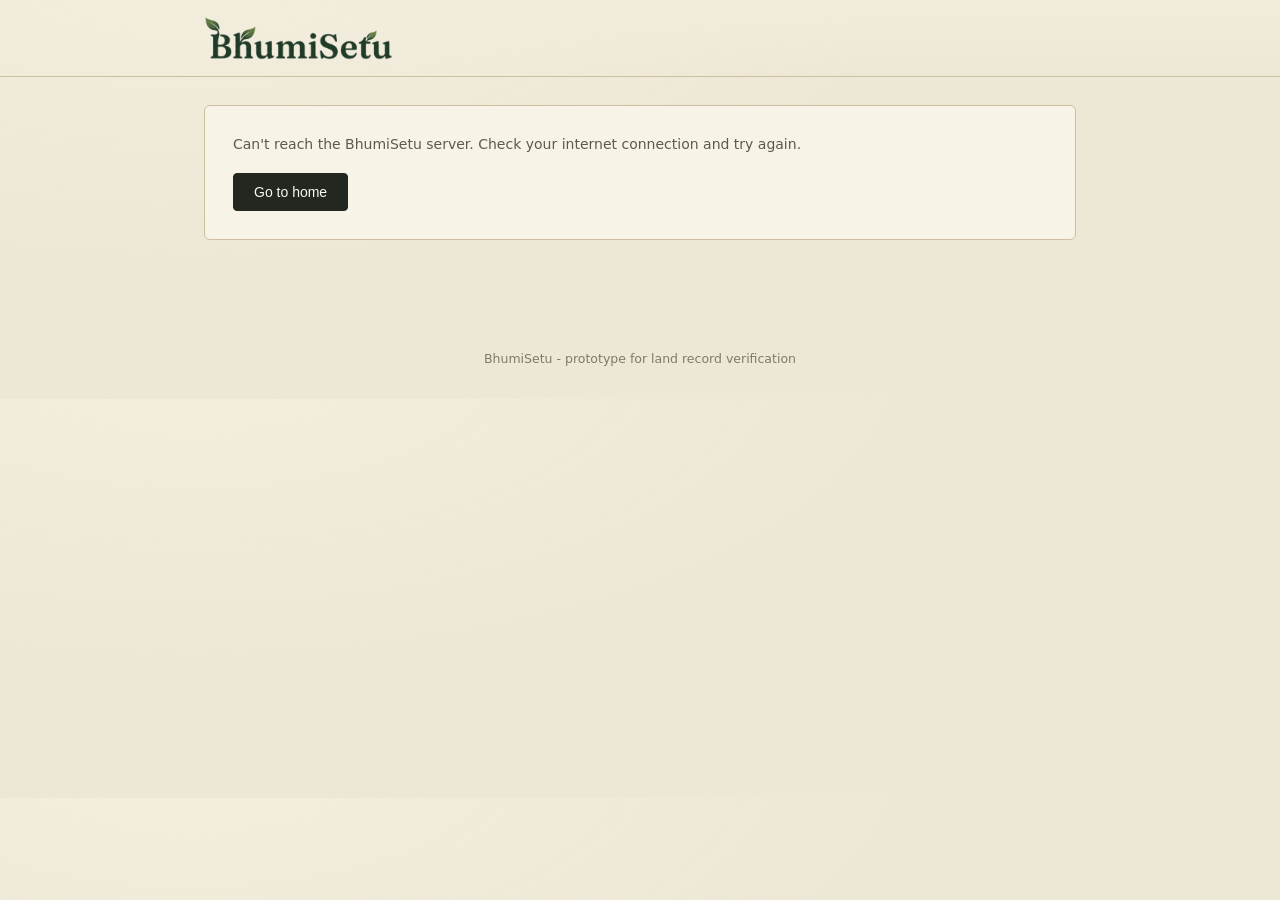
<file: docs/index.html>
<!doctype html>
<html lang="en">
<head>
<meta charset="UTF-8">
<meta name="viewport" content="width=device-width, initial-scale=1">
<meta name="theme-color" content="#33513B">
<meta name="referrer" content="no-referrer">
<meta http-equiv="Content-Security-Policy" content="default-src 'none'; script-src 'self' https://accounts.google.com; style-src 'self' 'unsafe-inline' https://fonts.googleapis.com https://accounts.google.com; font-src https://fonts.gstatic.com; img-src 'self' data: blob: https: http://localhost:* http://127.0.0.1:*; connect-src 'self' https: http://localhost:* http://127.0.0.1:*; frame-src https://accounts.google.com; base-uri 'none'; form-action 'none'">
<title>AI-powered land document verification - BhumiSetu</title>
<link rel="icon" type="image/png" href="assets/favicon.png">
<link rel="preconnect" href="https://fonts.googleapis.com">
<link rel="preconnect" href="https://fonts.gstatic.com" crossorigin>
<link href="https://fonts.googleapis.com/css2?family=Zilla+Slab:wght@500;600;700&family=IBM+Plex+Sans:wght@400;500;600&display=swap" rel="stylesheet">
<link rel="stylesheet" href="assets/style.css">
</head>
<body>
<header class="site-header"><div class="header-inner" id="hdr"></div></header>
<main class="wrap" id="main">
<section class="hero">
  <h2>Land records you can search, and trust.</h2>
  <p>Citizens verify their identity once, then search land records. Sub-Registrars check each KYC request for their area and add sale deeds to the database, so every record starts from a real document.</p>
  <div class="cta-row" id="guestCta" hidden><a class="btn" href="register.html">Create account</a><a class="btn ghost" href="login.html">Log in</a></div>
</section>
<div class="grid2" id="guestCards" hidden>
  <section class="panel"><h3>For citizens</h3>
    <p class="sub">Create an account, submit your Aadhaar details and photos for a Sub-Registrar to verify, then search records by Aadhaar, property ID, electricity bill number, property tax number, owner or survey number.</p></section>
  <section class="panel"><h3>For Sub-Registrars</h3>
    <p class="sub">Log in with your official account. Approve or reject KYC requests from your PIN-code area, and add sale deeds to the land records database. Accounts are issued by the department.</p></section>
</div>
<section class="panel" id="regCard" hidden><h3 id="regWelcome"></h3><p class="sub">Review KYC requests from your area, add a document to the land records, or look up an existing record.</p>
  <div class="cta-row" style="margin-top:0"><a class="btn" href="registrar-kyc.html">Review KYC requests</a><a class="btn ghost" href="registrar.html">Add a document</a><a class="btn ghost" href="search.html">Search records</a></div></section>
<section class="panel" id="citCard" hidden><h3>Search land records</h3><p class="sub" id="citText"></p><a class="btn" id="citBtn" href="search.html"></a></section>
</main>
<footer>BhumiSetu - prototype for land record verification</footer>
<script src="js/config.js"></script>
<script src="js/app.js"></script>
<script src="js/home.js"></script>
</body>
</html>
</file>
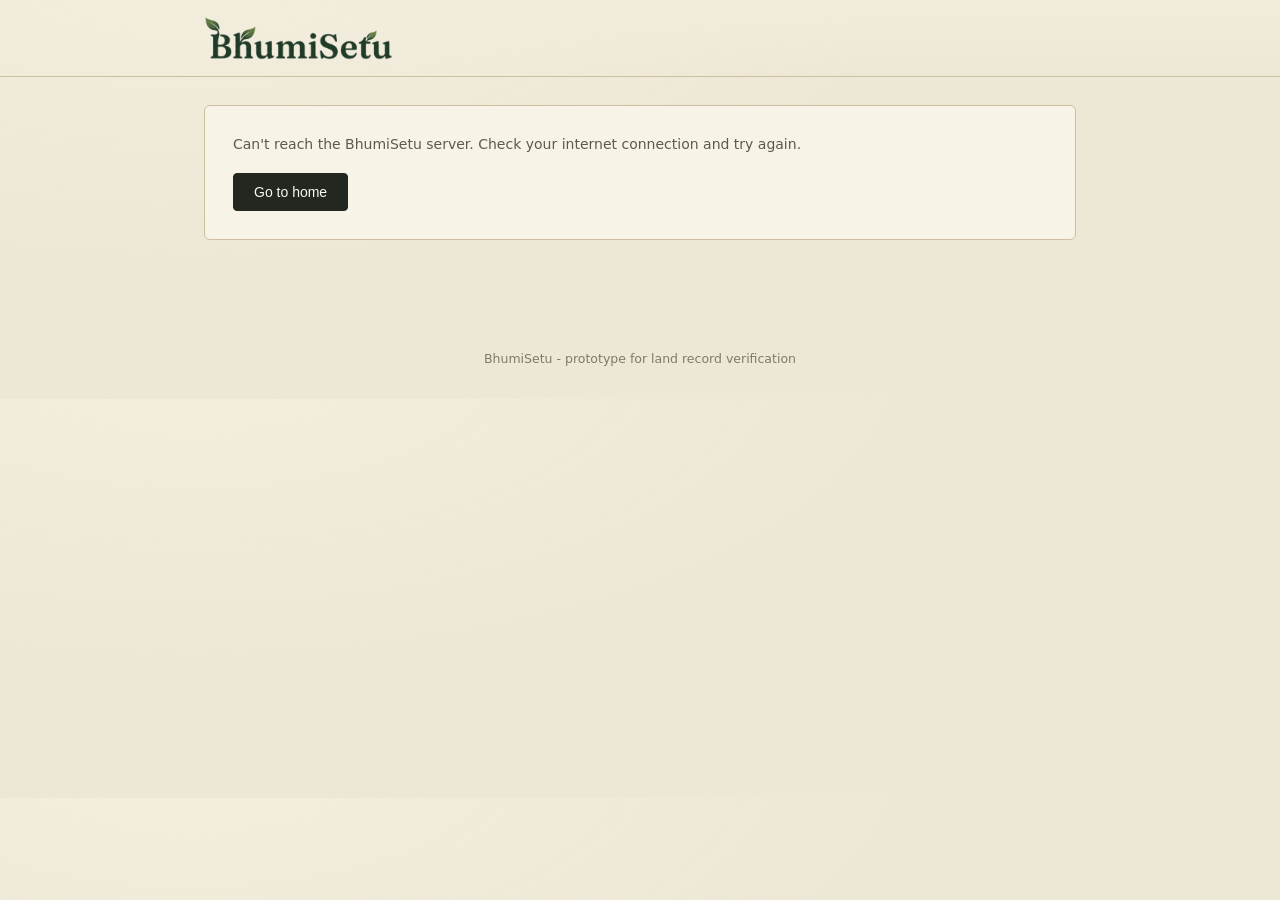
<file: docs/kyc.html>
<!doctype html>
<html lang="en">
<head>
<meta charset="UTF-8">
<meta name="viewport" content="width=device-width, initial-scale=1">
<meta name="theme-color" content="#33513B">
<meta name="referrer" content="no-referrer">
<meta http-equiv="Content-Security-Policy" content="default-src 'none'; script-src 'self' https://accounts.google.com; style-src 'self' 'unsafe-inline' https://fonts.googleapis.com https://accounts.google.com; font-src https://fonts.gstatic.com; img-src 'self' data: blob: https: http://localhost:* http://127.0.0.1:*; connect-src 'self' https: http://localhost:* http://127.0.0.1:*; frame-src https://accounts.google.com; base-uri 'none'; form-action 'none'">
<title>Aadhaar KYC - BhumiSetu</title>
<link rel="icon" type="image/png" href="assets/favicon.png">
<link rel="preconnect" href="https://fonts.googleapis.com">
<link rel="preconnect" href="https://fonts.gstatic.com" crossorigin>
<link href="https://fonts.googleapis.com/css2?family=Zilla+Slab:wght@500;600;700&family=IBM+Plex+Sans:wght@400;500;600&display=swap" rel="stylesheet">
<link rel="stylesheet" href="assets/style.css">
</head>
<body>
<header class="site-header"><div class="header-inner" id="hdr"></div></header>
<main class="wrap" id="main">
<div class="page-title"><h2>Aadhaar KYC</h2></div>
<section class="panel" id="verifiedPanel" hidden>
  <div class="alert okay">Your KYC is verified. You can search land records.</div>
  <dl class="details" id="verifiedList"></dl>
  <div style="margin-top:18px"><a class="btn" href="search.html">Search land records</a></div>
</section>
<section class="panel" id="pendingPanel" hidden>
  <div class="alert info"><strong>Your KYC is under review.</strong> A Sub-Registrar in your area is checking the details and photos you submitted. You can search records once it is approved.</div>
  <dl class="details" id="pendingList"></dl>
</section>
<section class="panel" id="formPanel" hidden>
  <div class="alert err" id="rejectedNote" hidden></div>
  <p class="sub">Enter the details exactly as printed on your Aadhaar card and upload a clear photo of the front and the back. A Sub-Registrar for your PIN code checks them.</p>
  <form id="kycForm" novalidate>
    <div class="form-grid">
      <div class="field" data-field="full_name"><label for="full_name">Name as on Aadhaar *</label><input id="full_name" name="full_name" type="text" autocomplete="name"><div class="error"></div></div>
      <div class="field" data-field="dob"><label for="dob">Date of birth *</label><input id="dob" name="dob" type="date"><div class="error"></div></div>
      <div class="field" data-field="aadhaar"><label for="aadhaar">Aadhaar number *</label><input id="aadhaar" name="aadhaar" type="text" inputmode="numeric" maxlength="14" placeholder="XXXX XXXX XXXX" autocomplete="off"><div class="hint">12 digits. We keep only the last 4 and a one-way reference.</div><div class="error"></div></div>
      <div class="field" data-field="gender"><label for="gender">Gender *</label><select id="gender" name="gender"><option value="">Choose...</option><option>Male</option><option>Female</option><option>Other</option></select><div class="error"></div></div>
      <div class="field wide" data-field="address"><label for="address">Address as on Aadhaar *</label><input id="address" name="address" type="text" autocomplete="street-address"><div class="error"></div></div>
      <div class="field" data-field="city"><label for="city">Village / city *</label><input id="city" name="city" type="text"><div class="error"></div></div>
      <div class="field" data-field="pincode"><label for="pincode">PIN code *</label><input id="pincode" name="pincode" type="text" inputmode="numeric" maxlength="6" autocomplete="postal-code"><div class="hint">This decides which office reviews your request.</div><div class="error"></div></div>
      <div class="field" data-field="district"><label for="district">District *</label><input id="district" name="district" type="text"><div class="error"></div></div>
      <div class="field" data-field="state"><label for="state">State *</label><input id="state" name="state" type="text"><div class="error"></div></div>
      <div class="field" data-field="front"><label for="front">Aadhaar front *</label>
        <label class="imgpick" for="front"><img id="frontPrev" alt="Front preview" hidden><span>Take a photo or choose a file</span></label>
        <input type="file" id="front" accept="image/jpeg,image/png" hidden><div class="error"></div></div>
      <div class="field" data-field="back"><label for="back">Aadhaar back *</label>
        <label class="imgpick" for="back"><img id="backPrev" alt="Back preview" hidden><span>Take a photo or choose a file</span></label>
        <input type="file" id="back" accept="image/jpeg,image/png" hidden><div class="error"></div></div>
    </div>
    <div class="field" data-field="consent"><label class="check"><input type="checkbox" id="consent"> <span>I consent to BhumiSetu storing my Aadhaar photos and details so a Sub-Registrar can verify my identity. They are visible only to the Sub-Registrar for my PIN code.</span></label><div class="error"></div></div>
    <div class="alert err" id="kycMsg" hidden></div>
    <button class="btn" id="kycBtn" type="submit">Submit for verification</button>
  </form>
</section>
</main>
<footer>BhumiSetu - prototype for land record verification</footer>
<script src="js/config.js"></script>
<script src="js/app.js"></script>
<script src="js/kyc.js"></script>
</body>
</html>
</file>
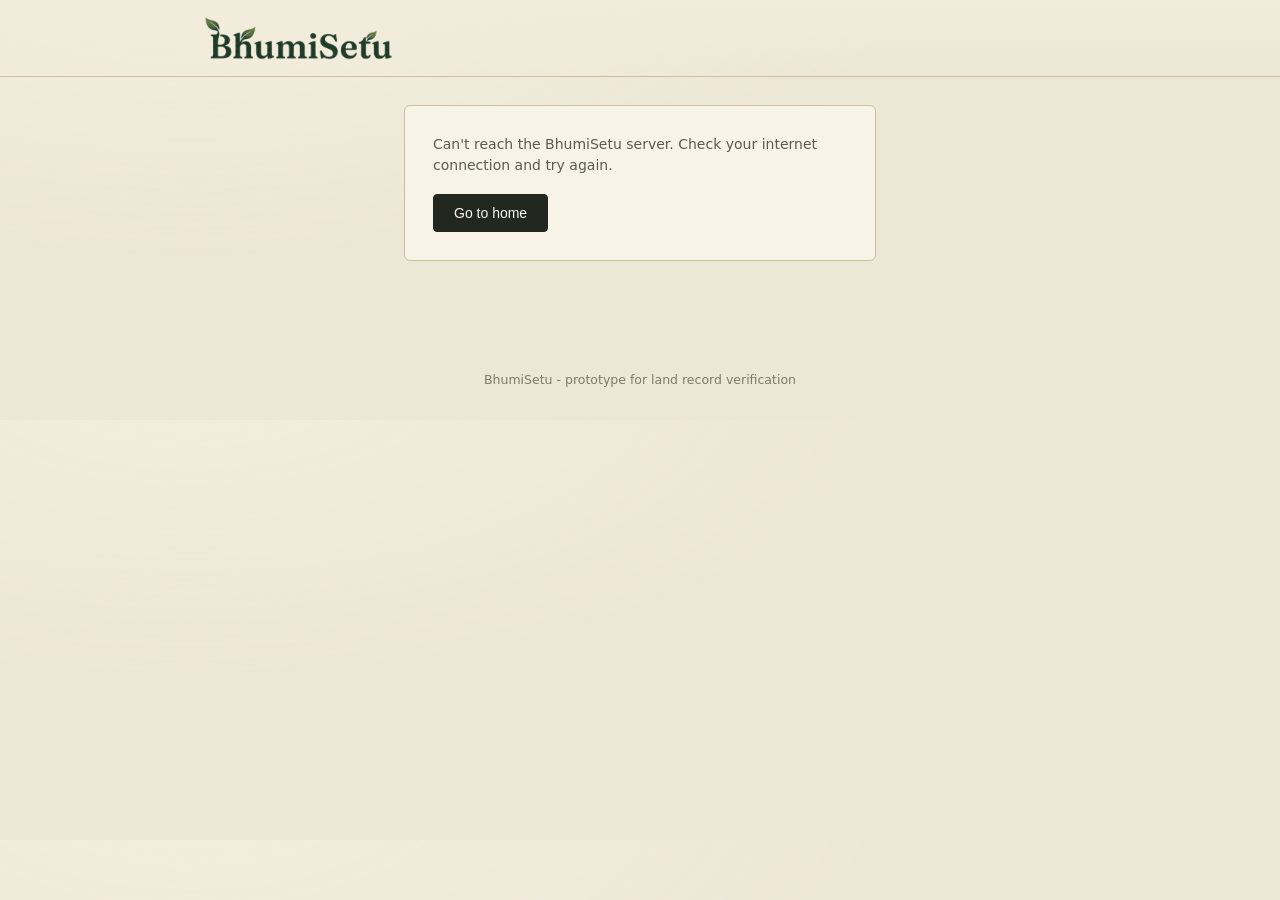
<file: docs/login.html>
<!doctype html>
<html lang="en">
<head>
<meta charset="UTF-8">
<meta name="viewport" content="width=device-width, initial-scale=1">
<meta name="theme-color" content="#33513B">
<meta name="referrer" content="no-referrer">
<meta http-equiv="Content-Security-Policy" content="default-src 'none'; script-src 'self' https://accounts.google.com; style-src 'self' 'unsafe-inline' https://fonts.googleapis.com https://accounts.google.com; font-src https://fonts.gstatic.com; img-src 'self' data: blob: https: http://localhost:* http://127.0.0.1:*; connect-src 'self' https: http://localhost:* http://127.0.0.1:*; frame-src https://accounts.google.com; base-uri 'none'; form-action 'none'">
<title>Log in - BhumiSetu</title>
<link rel="icon" type="image/png" href="assets/favicon.png">
<link rel="preconnect" href="https://fonts.googleapis.com">
<link rel="preconnect" href="https://fonts.gstatic.com" crossorigin>
<link href="https://fonts.googleapis.com/css2?family=Zilla+Slab:wght@500;600;700&family=IBM+Plex+Sans:wght@400;500;600&display=swap" rel="stylesheet">
<link rel="stylesheet" href="assets/style.css">
</head>
<body>
<header class="site-header"><div class="header-inner" id="hdr"></div></header>
<main class="wrap narrow" id="main">
<div class="page-title"><h2 id="title">Log in</h2></div>
<div class="panel">
  <form id="loginForm" novalidate>
    <p class="sub">Use your registered mobile number or email. We'll send a one-time code.</p>
    <div class="field"><label for="ident">Mobile number or email</label><input id="ident" type="text" autocomplete="username"></div>
    <div class="field"><label>Send my code by</label><div class="seg" id="channels" role="radiogroup"></div>
      <div class="hint">The code goes to the email or mobile number saved on your account.</div></div>
    <div class="alert err" id="loginMsg" hidden></div>
    <button class="btn block" id="loginBtn" type="submit">Send code</button>
  </form>
  <div id="altAuth" hidden></div>
  <div id="otpStep" hidden></div>

  <p class="switch" id="switchRow">New here? <a href="register.html">Create an account</a></p>
  <p class="muted" id="regNote" hidden style="margin-top:14px">Sub-Registrar accounts are issued by the department.</p>
</div>
</main>
<footer>BhumiSetu - prototype for land record verification</footer>
<script src="js/config.js"></script>
<script src="js/app.js"></script>
<script src="js/login.js"></script>
</body>
</html>
</file>
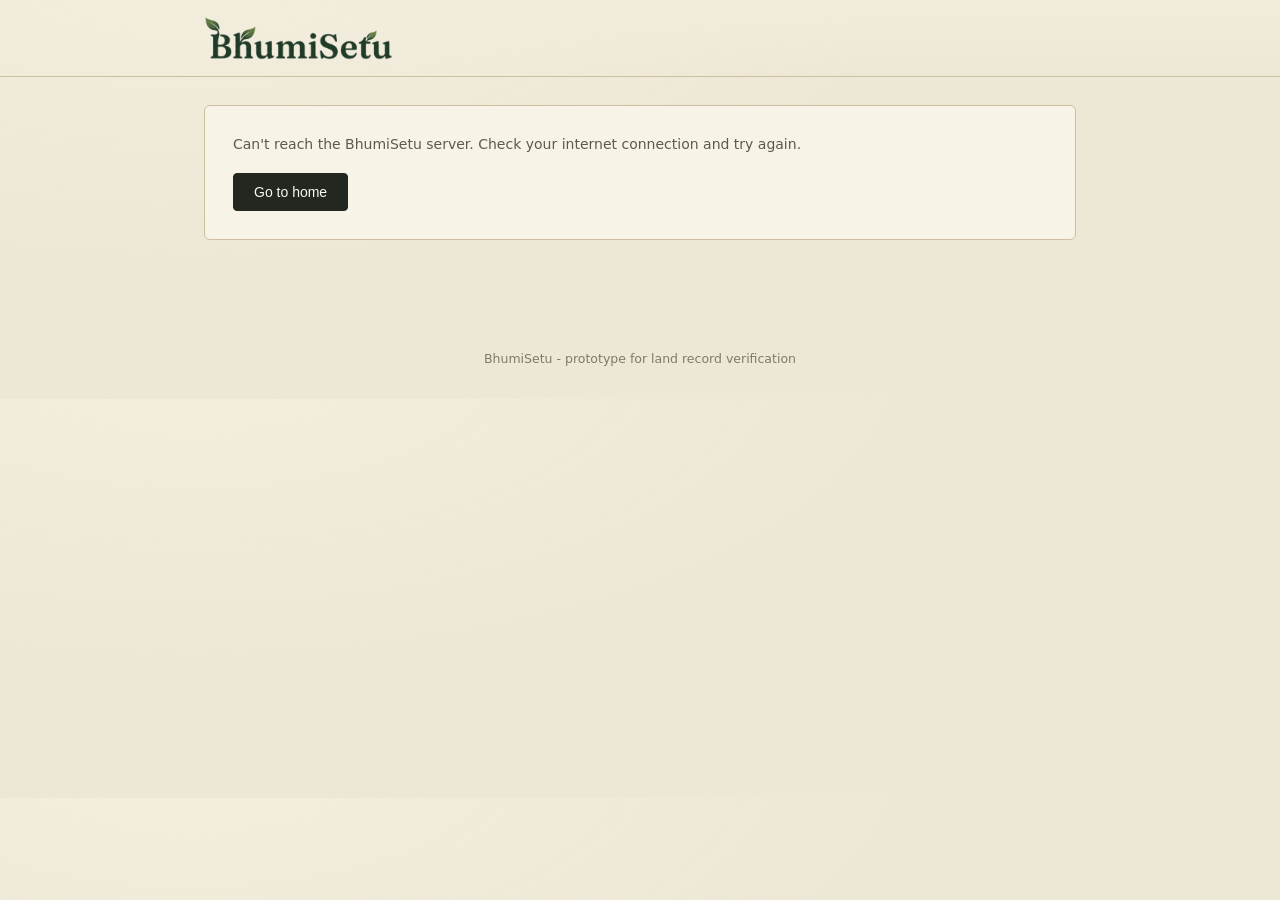
<file: docs/profile.html>
<!doctype html>
<html lang="en">
<head>
<meta charset="UTF-8">
<meta name="viewport" content="width=device-width, initial-scale=1">
<meta name="theme-color" content="#33513B">
<meta name="referrer" content="no-referrer">
<meta http-equiv="Content-Security-Policy" content="default-src 'none'; script-src 'self' https://accounts.google.com; style-src 'self' 'unsafe-inline' https://fonts.googleapis.com https://accounts.google.com; font-src https://fonts.gstatic.com; img-src 'self' data: blob: https: http://localhost:* http://127.0.0.1:*; connect-src 'self' https: http://localhost:* http://127.0.0.1:*; frame-src https://accounts.google.com; base-uri 'none'; form-action 'none'">
<title>Profile - BhumiSetu</title>
<link rel="icon" type="image/png" href="assets/favicon.png">
<link rel="preconnect" href="https://fonts.googleapis.com">
<link rel="preconnect" href="https://fonts.gstatic.com" crossorigin>
<link href="https://fonts.googleapis.com/css2?family=Zilla+Slab:wght@500;600;700&family=IBM+Plex+Sans:wght@400;500;600&display=swap" rel="stylesheet">
<link rel="stylesheet" href="assets/style.css">
</head>
<body>
<header class="site-header"><div class="header-inner" id="hdr"></div></header>
<main class="wrap" id="main">
<div class="page-title"><h2>Your profile</h2></div>
<div class="grid2">
  <section class="panel"><h3>Account details</h3><p class="sub">Contact details are verified with a one-time code.</p>
    <dl class="details" id="detailList"></dl>
    <p class="muted" id="verifyHint" hidden style="margin-top:12px">Log in once using your other contact to verify it too.</p></section>
  <section class="panel" id="kycCard"><h3 id="kycTitle">Aadhaar KYC</h3><p class="sub" id="kycSub"></p>
    <dl class="details" id="kycList"></dl><div id="kycActions" style="margin-top:18px"></div>
    <p class="muted" id="kycNote" style="margin-top:12px"></p></section>
</div>
<section class="panel" id="recentPanel" hidden><h3>Recent searches</h3><p class="sub">Searches on land records are logged against your account.</p><ul class="recent" id="recentList"></ul></section>
</main>
<footer>BhumiSetu - prototype for land record verification</footer>
<script src="js/config.js"></script>
<script src="js/app.js"></script>
<script src="js/profile.js"></script>
</body>
</html>
</file>
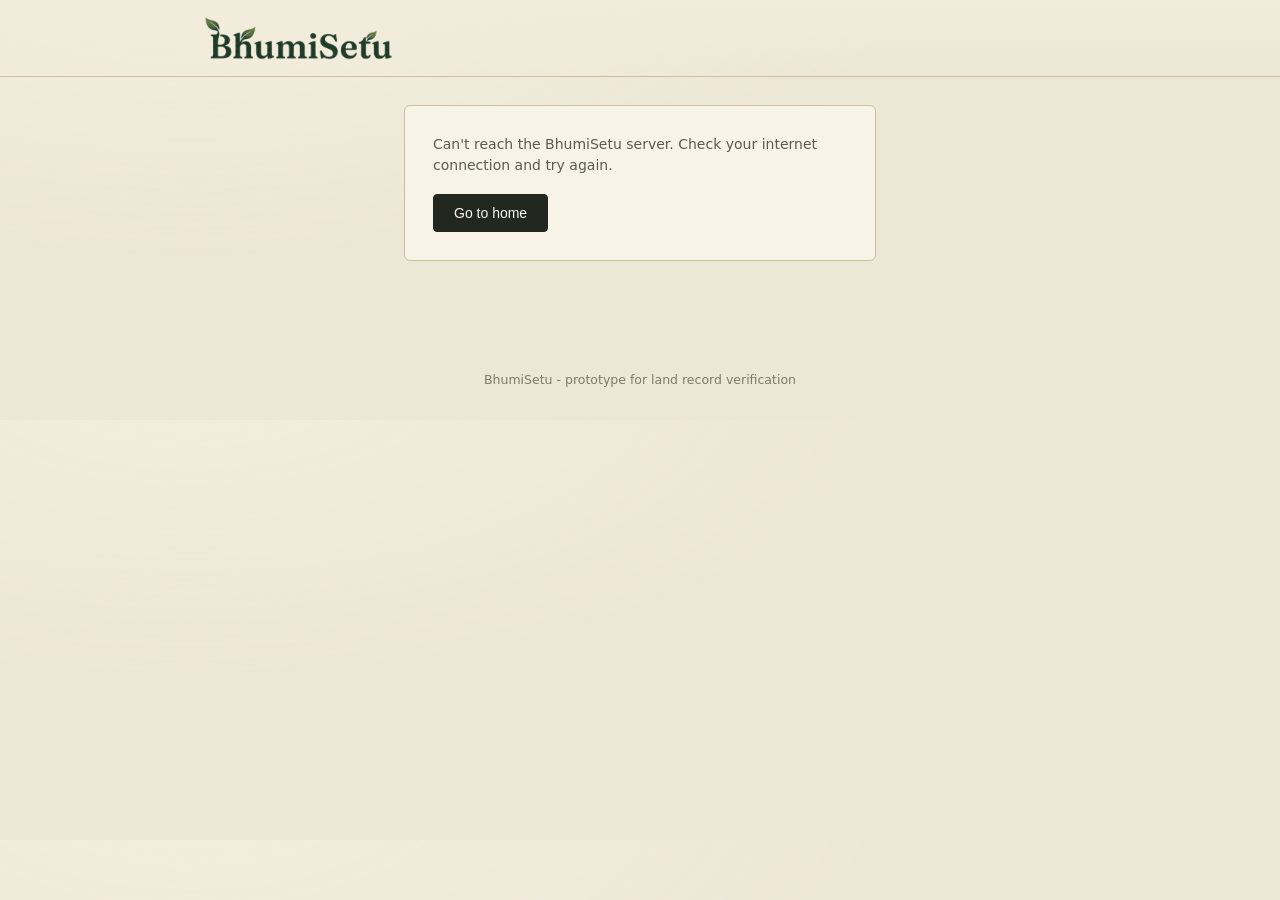
<file: docs/register.html>
<!doctype html>
<html lang="en">
<head>
<meta charset="UTF-8">
<meta name="viewport" content="width=device-width, initial-scale=1">
<meta name="theme-color" content="#33513B">
<meta name="referrer" content="no-referrer">
<meta http-equiv="Content-Security-Policy" content="default-src 'none'; script-src 'self' https://accounts.google.com; style-src 'self' 'unsafe-inline' https://fonts.googleapis.com https://accounts.google.com; font-src https://fonts.gstatic.com; img-src 'self' data: blob: https: http://localhost:* http://127.0.0.1:*; connect-src 'self' https: http://localhost:* http://127.0.0.1:*; frame-src https://accounts.google.com; base-uri 'none'; form-action 'none'">
<title>Create account - BhumiSetu</title>
<link rel="icon" type="image/png" href="assets/favicon.png">
<link rel="preconnect" href="https://fonts.googleapis.com">
<link rel="preconnect" href="https://fonts.gstatic.com" crossorigin>
<link href="https://fonts.googleapis.com/css2?family=Zilla+Slab:wght@500;600;700&family=IBM+Plex+Sans:wght@400;500;600&display=swap" rel="stylesheet">
<link rel="stylesheet" href="assets/style.css">
</head>
<body>
<header class="site-header"><div class="header-inner" id="hdr"></div></header>
<main class="wrap narrow" id="main">
<div class="page-title"><h2>Create your account</h2></div>
<div class="panel">
  <form id="regForm" novalidate>
    <p class="sub">We verify your contact with a one-time code. No password to remember.</p>
    <div class="field" data-field="name"><label for="name">Full name</label><input id="name" name="name" type="text" autocomplete="name"><div class="error"></div></div>
    <div class="field" data-field="mobile"><label for="mobile">Mobile number</label>
      <div class="prefix"><span>+91</span><input id="mobile" name="mobile" type="tel" inputmode="numeric" maxlength="10" autocomplete="tel-national"></div><div class="error"></div></div>
    <div class="field" data-field="email"><label for="email">Email</label><input id="email" name="email" type="email" autocomplete="email"><div class="error"></div></div>
    <div class="field" data-field="channel"><label>Send my code by</label><div class="seg" id="channels" role="radiogroup"></div>
      <div class="hint">Email is the free option. SMS and WhatsApp need a paid provider.</div><div class="error"></div></div>
    <div class="field" data-field="consent"><label class="check"><input type="checkbox" name="consent" id="consent"> <span>I agree to the terms and consent to receiving a verification code.</span></label><div class="error"></div></div>
    <div class="alert err" id="regMsg" hidden></div>
    <button class="btn block" id="regBtn" type="submit">Send verification code</button>
  </form>
  <div id="altAuth" hidden></div>
  <div id="otpStep" hidden></div>

  <p class="muted" style="margin-top:14px">Sub-Registrar accounts are issued by the department. Register here first, then ask your administrator to enable the role.</p>
  <p class="switch">Already registered? <a href="login.html">Log in</a></p>
</div>
</main>
<footer>BhumiSetu - prototype for land record verification</footer>
<script src="js/config.js"></script>
<script src="js/app.js"></script>
<script src="js/register.js"></script>
</body>
</html>
</file>
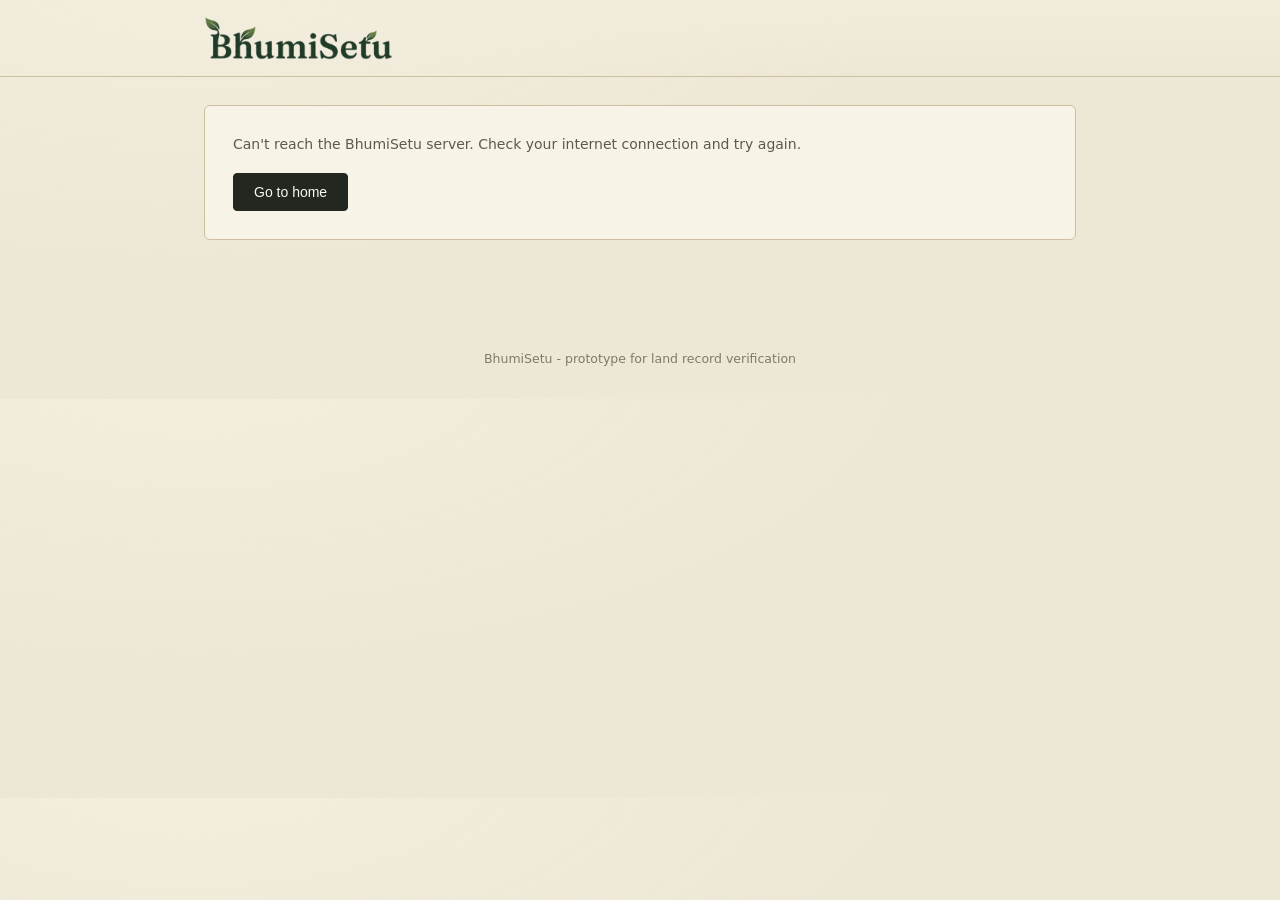
<file: docs/registrar-kyc.html>
<!doctype html>
<html lang="en">
<head>
<meta charset="UTF-8">
<meta name="viewport" content="width=device-width, initial-scale=1">
<meta name="theme-color" content="#33513B">
<meta name="referrer" content="no-referrer">
<meta http-equiv="Content-Security-Policy" content="default-src 'none'; script-src 'self' https://accounts.google.com; style-src 'self' 'unsafe-inline' https://fonts.googleapis.com https://accounts.google.com; font-src https://fonts.gstatic.com; img-src 'self' data: blob: https: http://localhost:* http://127.0.0.1:*; connect-src 'self' https: http://localhost:* http://127.0.0.1:*; frame-src https://accounts.google.com; base-uri 'none'; form-action 'none'">
<title>KYC requests - BhumiSetu</title>
<link rel="icon" type="image/png" href="assets/favicon.png">
<link rel="preconnect" href="https://fonts.googleapis.com">
<link rel="preconnect" href="https://fonts.gstatic.com" crossorigin>
<link href="https://fonts.googleapis.com/css2?family=Zilla+Slab:wght@500;600;700&family=IBM+Plex+Sans:wght@400;500;600&display=swap" rel="stylesheet">
<link rel="stylesheet" href="assets/style.css">
</head>
<body>
<header class="site-header"><div class="header-inner" id="hdr"></div></header>
<main class="wrap" id="main">
<div class="page-title"><h2>KYC requests</h2></div>
<section class="panel">
  <div class="alert info" id="noArea" hidden>You have no PIN codes assigned, so no requests are shown. Ask the administrator to run:
    <code>python manage.py set-pincodes &lt;your mobile or email&gt; "411001, 4120*"</code></div>
  <p class="sub" id="area"></p>
  <div class="tabs" id="tabs">
    <button type="button" class="tab on" data-s="pending">Pending <span class="n" id="n-pending">0</span></button>
    <button type="button" class="tab" data-s="approved">Approved <span class="n" id="n-approved">0</span></button>
    <button type="button" class="tab" data-s="rejected">Rejected <span class="n" id="n-rejected">0</span></button>
    <button type="button" class="tab" data-s="all">All</button>
  </div>
  <form id="filters" class="filter-row">
    <div class="field"><label for="pin">PIN code (or start of it)</label><input id="pin" type="search" inputmode="numeric" maxlength="6" placeholder="e.g. 411 or 411045"></div>
    <div class="field"><label for="q">Name</label><input id="q" type="search" placeholder="Search by name"></div>
    <button class="btn" type="submit">Filter</button>
    <button class="btn ghost" type="button" id="clear">Clear</button>
  </form>
  <div class="alert" id="listMsg" hidden style="margin-top:14px"></div>
  <div class="table-scroll" style="margin-top:14px"><table class="ledger" id="list" hidden>
    <thead><tr><th>Submitted</th><th>Name</th><th>PIN</th><th>District</th><th>Status</th><th></th></tr></thead><tbody id="rows"></tbody></table></div>
  <p class="muted" id="empty" hidden style="margin-top:12px">No requests match.</p>
</section>
<section class="panel" id="detail" hidden>
  <div style="display:flex;justify-content:space-between;gap:12px;flex-wrap:wrap;align-items:center"><h3 id="dName"></h3><span class="chip" id="dStatus"></span></div>
  <div class="alert err" id="dWarn" hidden style="margin-top:14px"></div>
  <div class="grid2" style="margin-top:16px">
    <div><h3 style="font-size:16px;margin-bottom:6px">Submitted details</h3><dl class="details" id="dList"></dl></div>
    <div><h3 style="font-size:16px;margin-bottom:6px">Aadhaar photos <span class="muted">(click to enlarge)</span></h3>
      <div class="kycimgs"><figure><img id="imgFront" alt="Aadhaar front" class="zoomable"><figcaption>Front</figcaption></figure>
        <figure><img id="imgBack" alt="Aadhaar back" class="zoomable"><figcaption>Back</figcaption></figure></div></div>
  </div>
  <div id="decide" hidden style="margin-top:22px;border-top:1px solid var(--line);padding-top:18px">
    <div class="grid2">
      <div><h3 style="font-size:16px;margin-bottom:8px">Approve</h3>
        <label class="check"><input type="checkbox" id="confirm"> <span>I checked every detail against both photos. The name, number, date of birth and address match.</span></label>
        <button class="btn" id="approve" type="button">Approve KYC</button></div>
      <div><h3 style="font-size:16px;margin-bottom:8px">Reject</h3>
        <div class="field"><label for="reason">Reason</label><select id="reason"><option value="">Choose a reason...</option></select></div>
        <div class="field"><label for="note">Note to the user (required for "Other")</label><input id="note" type="text" maxlength="300"></div>
        <button class="btn ghost" id="reject" type="button">Reject KYC</button></div>
    </div>
  </div>
  <div class="alert" id="dMsg" hidden style="margin-top:14px"></div>
</section>
</main>
<footer>BhumiSetu - prototype for land record verification</footer>
<script src="js/config.js"></script>
<script src="js/app.js"></script>
<script src="js/registrar-kyc.js"></script>
</body>
</html>
</file>
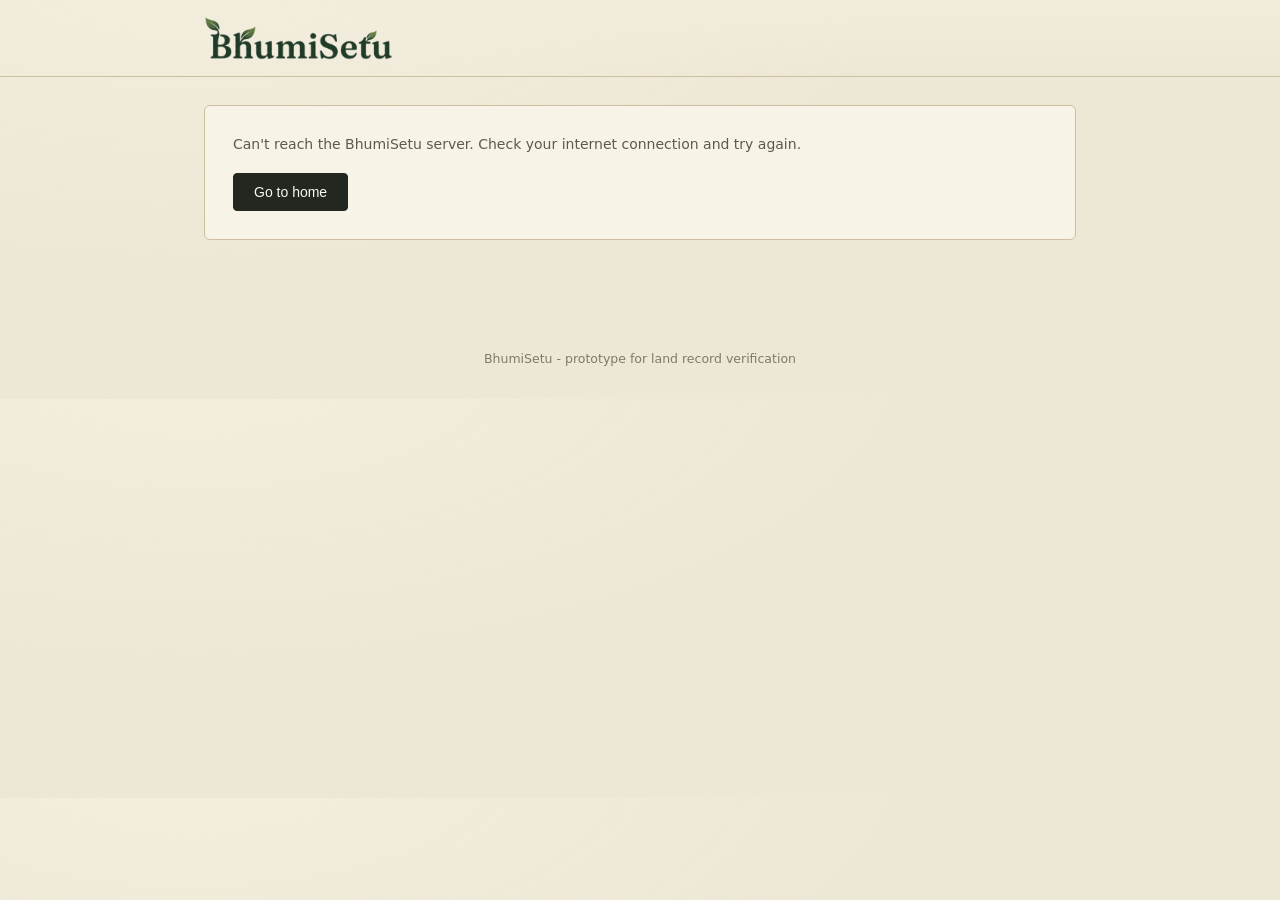
<file: docs/registrar.html>
<!doctype html>
<html lang="en">
<head>
<meta charset="UTF-8">
<meta name="viewport" content="width=device-width, initial-scale=1">
<meta name="theme-color" content="#33513B">
<meta name="referrer" content="no-referrer">
<meta http-equiv="Content-Security-Policy" content="default-src 'none'; script-src 'self' https://accounts.google.com; style-src 'self' 'unsafe-inline' https://fonts.googleapis.com https://accounts.google.com; font-src https://fonts.gstatic.com; img-src 'self' data: blob: https: http://localhost:* http://127.0.0.1:*; connect-src 'self' https: http://localhost:* http://127.0.0.1:*; frame-src https://accounts.google.com; base-uri 'none'; form-action 'none'">
<title>Add documents - BhumiSetu</title>
<link rel="icon" type="image/png" href="assets/favicon.png">
<link rel="preconnect" href="https://fonts.googleapis.com">
<link rel="preconnect" href="https://fonts.gstatic.com" crossorigin>
<link href="https://fonts.googleapis.com/css2?family=Zilla+Slab:wght@500;600;700&family=IBM+Plex+Sans:wght@400;500;600&display=swap" rel="stylesheet">
<link rel="stylesheet" href="assets/style.css">
</head>
<body>
<header class="site-header"><div class="header-inner" id="hdr"></div></header>
<main class="wrap" id="main">
<div class="page-title"><h2>Add a document to the land records</h2></div>
<section class="panel" id="uploadPanel">
  <h3>1. Upload the sale deed</h3>
  <p class="sub">PDF, PNG or JPG, up to 10 MB. The details are read from it automatically when reading is set up. You review everything before saving.</p>
  <div class="drop" id="drop"><h3>Drag and drop the document here</h3><p class="sub">or</p>
    <button class="btn" type="button" id="browse">Choose file</button>
    <input type="file" id="file" accept="application/pdf,image/png,image/jpeg" hidden></div>
  <p style="margin:14px 0 0" class="muted">No scan? <button class="linkbtn" id="manualBtn" type="button" style="text-decoration:underline">Enter the details by hand</button></p>
  <div class="alert" id="upMsg" hidden style="margin-top:16px"></div>
</section>
<section class="panel" id="formPanel" hidden>
  <h3>2. Review and add</h3>
  <p class="sub" id="docLine"></p>
  <form id="recForm" novalidate>
    <div class="form-grid">
      <div class="field" data-field="owner"><label for="f-owner">Owner name (buyer) *</label><input id="f-owner" name="owner" type="text" autocomplete="off"><div class="error"></div></div>
      <div class="field" data-field="seller"><label for="f-seller">Seller name</label><input id="f-seller" name="seller" type="text" autocomplete="off"><div class="error"></div></div>
      <div class="field" data-field="survey"><label for="f-survey">Survey number *</label><input id="f-survey" name="survey" type="text" autocomplete="off"><div class="hint">e.g. 123/4</div><div class="error"></div></div>
      <div class="field" data-field="area"><label for="f-area">Area *</label><input id="f-area" name="area" type="text" autocomplete="off"><div class="hint">e.g. 2.5 Acres</div><div class="error"></div></div>
      <div class="field" data-field="village"><label for="f-village">Village *</label><input id="f-village" name="village" type="text" autocomplete="off"><div class="error"></div></div>
      <div class="field" data-field="district"><label for="f-district">District *</label><input id="f-district" name="district" type="text" autocomplete="off"><div class="error"></div></div>
      <div class="field" data-field="property_id"><label for="f-property_id">Property ID</label><input id="f-property_id" name="property_id" type="text" autocomplete="off"><div class="hint">e.g. PID-PUN-0001</div><div class="error"></div></div>
      <div class="field" data-field="doc_no"><label for="f-doc_no">Document number</label><input id="f-doc_no" name="doc_no" type="text" autocomplete="off"><div class="error"></div></div>
      <div class="field" data-field="electricity_bill_no"><label for="f-electricity_bill_no">Electricity bill / consumer number</label><input id="f-electricity_bill_no" name="electricity_bill_no" type="text" autocomplete="off"><div class="error"></div></div>
      <div class="field" data-field="property_tax_no"><label for="f-property_tax_no">Property tax number</label><input id="f-property_tax_no" name="property_tax_no" type="text" autocomplete="off"><div class="error"></div></div>
      <div class="field" data-field="owner_aadhaar"><label for="f-owner_aadhaar">Owner Aadhaar number</label><input id="f-owner_aadhaar" name="owner_aadhaar" type="text" autocomplete="off"><div class="hint">Only a one-way reference and the last 4 digits are stored</div><div class="error"></div></div>
      <div class="field" data-field="doc_date"><label for="f-doc_date">Date of agreement</label><input id="f-doc_date" name="doc_date" type="text" autocomplete="off"><div class="error"></div></div>
      <div class="field" data-field="sale_amount"><label for="f-sale_amount">Sale amount</label><input id="f-sale_amount" name="sale_amount" type="text" autocomplete="off"><div class="error"></div></div>
      <div class="field" data-field="address"><label for="f-address">Property address</label><input id="f-address" name="address" type="text" autocomplete="off"><div class="error"></div></div>
    </div>
    <div class="alert err" id="recMsg" hidden></div>
    <div style="display:flex;gap:10px;flex-wrap:wrap">
      <button class="btn" type="submit" id="saveBtn">Add to land records</button>
      <button class="btn ghost" type="button" id="cancelBtn">Cancel</button></div>
  </form>
</section>
<section class="panel"><h3>Recently added by you</h3>
  <p class="sub" id="listSub">Loading...</p>
  <div class="table-scroll"><table class="ledger" id="recent" hidden><thead><tr><th>Survey no.</th><th>Owner</th><th>Village</th><th>Property ID</th><th>Document</th></tr></thead><tbody id="recentBody"></tbody></table></div>
</section>
</main>
<footer>BhumiSetu - prototype for land record verification</footer>
<script src="js/config.js"></script>
<script src="js/app.js"></script>
<script src="js/registrar.js"></script>
</body>
</html>
</file>
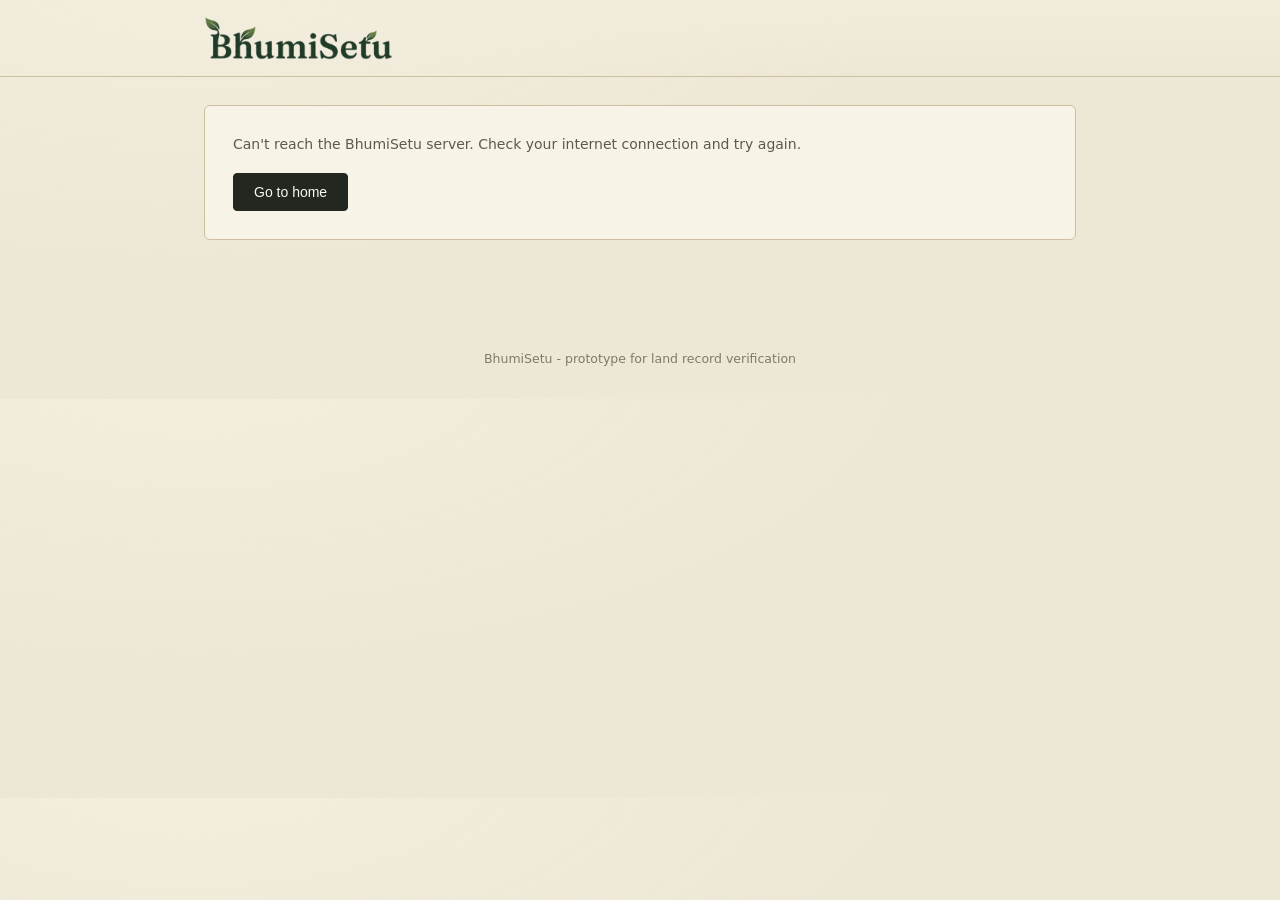
<file: docs/search.html>
<!doctype html>
<html lang="en">
<head>
<meta charset="UTF-8">
<meta name="viewport" content="width=device-width, initial-scale=1">
<meta name="theme-color" content="#33513B">
<meta name="referrer" content="no-referrer">
<meta http-equiv="Content-Security-Policy" content="default-src 'none'; script-src 'self' https://accounts.google.com; style-src 'self' 'unsafe-inline' https://fonts.googleapis.com https://accounts.google.com; font-src https://fonts.gstatic.com; img-src 'self' data: blob: https: http://localhost:* http://127.0.0.1:*; connect-src 'self' https: http://localhost:* http://127.0.0.1:*; frame-src https://accounts.google.com; base-uri 'none'; form-action 'none'">
<title>Search land records - BhumiSetu</title>
<link rel="icon" type="image/png" href="assets/favicon.png">
<link rel="preconnect" href="https://fonts.googleapis.com">
<link rel="preconnect" href="https://fonts.gstatic.com" crossorigin>
<link href="https://fonts.googleapis.com/css2?family=Zilla+Slab:wght@500;600;700&family=IBM+Plex+Sans:wght@400;500;600&display=swap" rel="stylesheet">
<link rel="stylesheet" href="assets/style.css">
</head>
<body>
<header class="site-header"><div class="header-inner" id="hdr"></div></header>
<main class="wrap" id="main">
<div class="page-title"><h2>Search land records</h2></div>
<section class="panel locked" id="lockedPanel" hidden>
  <h3>Complete Aadhaar KYC to search</h3>
  <p>Land records contain owners' personal details, so search is limited to users whose identity a Sub-Registrar has verified.</p>
  <a class="btn" id="lockedBtn" href="kyc.html">Start Aadhaar KYC</a>
</section>
<section class="panel" id="searchPanel" hidden>
  <form id="sForm" class="search-row">
    <div class="field"><label for="t">Search by</label>
      <select id="t"><option value="auto">Any detail</option><option value="aadhaar">Aadhaar number</option><option value="property_id">Property ID / number</option>
        <option value="electricity">Electricity bill number</option><option value="tax">Property tax number</option><option value="general">Owner name or survey no.</option></select></div>
    <div class="field"><label for="q">Value</label><input id="q" type="search" autocomplete="off" placeholder="Owner, survey no., ID, bill or tax number"></div>
    <div class="field"><label for="v">Village (optional)</label><input id="v" type="search"></div>
    <div class="field"><label for="d">District (optional)</label><input id="d" type="search"></div>
    <button class="btn" type="submit">Search</button>
  </form>
  <p class="muted" style="margin-top:12px">You can search with any one of these. Numbers must be entered in full. Aadhaar, bill and tax numbers are shown masked in results.</p>
  <div class="alert err" id="sMsg" hidden style="margin-top:16px"></div>
</section>
<section class="panel" id="results" hidden>
  <h3 id="rCount"></h3>
  <div class="table-scroll"><table class="ledger"><thead><tr><th>Survey no.</th><th>Owner</th><th>Village</th><th>District</th><th>Area</th><th>Identifiers</th><th>Status</th></tr></thead><tbody id="rBody"></tbody></table></div>
  <p class="muted" style="margin-top:12px">Demo data is fictional. Every search is logged against your account.</p>
</section>
</main>
<footer>BhumiSetu - prototype for land record verification</footer>
<script src="js/config.js"></script>
<script src="js/app.js"></script>
<script src="js/search.js"></script>
</body>
</html>
</file>
<file: docs/assets/style.css>
:root{
  --paper:#EDE7D6; --paper-deep:#E1D8BE; --card:#F7F3E7; --white:#FBF8F0;
  --ink:#22271F; --ink-soft:#5B5B4C; --ink-faint:#7E7B68;
  --stamp:#9C3A2C; --gold:#A07A2A; --forest:#33513B; --forest-soft:#E4EADD;
  --amber-soft:#F1E6C8; --red-soft:#F3DDD6; --line:#CBBF9E;
}
*{box-sizing:border-box}
html,body{margin:0}
body{background:radial-gradient(1200px 500px at 15% -10%,#F3EEDD 0%,transparent 60%),var(--paper);
  color:var(--ink);font-family:'IBM Plex Sans',system-ui,sans-serif;line-height:1.5;-webkit-font-smoothing:antialiased}
h1,h2,h3{font-family:'Zilla Slab',Georgia,serif;margin:0;font-weight:600}
a{color:var(--forest)}
.wrap{max-width:920px;margin:0 auto;padding:0 24px 80px}
.narrow{max-width:520px}

.site-header{border-bottom:1px solid var(--line);background:linear-gradient(180deg,#F1ECDC,transparent)}
.header-inner{max-width:920px;margin:0 auto;padding:16px 24px;display:flex;align-items:center;justify-content:space-between;gap:16px;flex-wrap:wrap}
.wordmark{display:flex;align-items:center;gap:10px;text-decoration:none;color:var(--ink)}
.mark{width:32px;height:32px;border-radius:3px;background:var(--forest);color:var(--white);display:inline-flex;align-items:center;justify-content:center;font-family:'Zilla Slab',serif;font-weight:700}
.wm-text{font-family:'Zilla Slab',serif;font-size:24px;font-weight:600}
.wm-text span{color:var(--stamp)}
nav{display:flex;align-items:center;gap:18px;font-size:14px;flex-wrap:wrap}
nav a{color:var(--ink-soft);text-decoration:none}
nav a:hover,nav a.on{color:var(--ink)}
nav a.on{border-bottom:2px solid var(--stamp);padding-bottom:2px}
.linkbtn{background:none;border:none;color:var(--ink-soft);font:inherit;cursor:pointer;padding:0}
.linkbtn:hover{color:var(--stamp)}

.chip{font-size:12px;padding:3px 10px;border-radius:20px;border:1px solid;font-weight:500;white-space:nowrap;display:inline-block}
.chip.kyc-verified,.chip.ok{background:var(--forest-soft);color:var(--forest);border-color:#c3d6c1}
.chip.kyc-pending,.chip.kyc-not_started,.chip.warn{background:var(--amber-soft);color:#7a5a12;border-color:#dcc98f}
.chip.kyc-failed,.chip.bad{background:var(--red-soft);color:var(--stamp);border-color:#e0b8ad}

.hero{padding:44px 0 6px}
.hero h2{font-size:32px;line-height:1.28;max-width:600px}
.hero p{color:var(--ink-soft);max-width:540px;margin:12px 0 0}
.cta-row{display:flex;gap:12px;margin-top:22px;flex-wrap:wrap}

.panel{background:var(--card);border:1px solid var(--line);border-radius:6px;padding:28px;margin-top:28px}
.panel h3{font-size:20px;margin-bottom:4px}
.sub{color:var(--ink-soft);font-size:14px;margin:0 0 18px}
.page-title{padding:38px 0 0}
.page-title h2{font-size:28px}

.btn{display:inline-flex;align-items:center;justify-content:center;background:var(--ink);color:var(--white);border:1px solid var(--ink);padding:10px 20px;border-radius:4px;font:500 14px 'IBM Plex Sans',sans-serif;cursor:pointer;text-decoration:none}
.btn:hover{background:#3a4033}
.btn:disabled{opacity:.55;cursor:not-allowed}
.btn.ghost{background:transparent;color:var(--ink);border-color:var(--ink-faint)}
.btn.ghost:hover{background:var(--paper-deep)}
.btn.small{padding:7px 14px;font-size:13px}
.btn.block{width:100%}

.field{margin-bottom:16px}
.field label{display:block;font-size:13.5px;font-weight:500;margin-bottom:5px}
.field input[type=text],.field input[type=tel],.field input[type=email],.field input[type=search]{width:100%;padding:10px 12px;border:1px solid var(--line);border-radius:4px;background:var(--white);font:15px 'IBM Plex Sans',sans-serif;color:var(--ink)}
.field input:focus{outline:2px solid var(--gold);outline-offset:1px}
.field .hint{font-size:12.5px;color:var(--ink-faint);margin-top:4px}
.field .error{font-size:12.5px;color:var(--stamp);margin-top:4px}
.field.invalid input{border-color:var(--stamp)}
.prefix{display:flex}
.prefix span{padding:10px 12px;border:1px solid var(--line);border-right:none;border-radius:4px 0 0 4px;background:var(--paper-deep);font-size:15px;color:var(--ink-soft)}
.prefix input{border-radius:0 4px 4px 0!important}
.check{display:flex;gap:10px;align-items:flex-start;font-size:13.5px;color:var(--ink-soft);margin-bottom:16px}
.check input{margin-top:3px}
.seg{display:grid;grid-template-columns:repeat(3,1fr);gap:8px}
.seg input{position:absolute;opacity:0;pointer-events:none}
.seg label{margin:0;border:1px solid var(--line);background:var(--white);border-radius:4px;padding:9px 10px;text-align:center;cursor:pointer;font-size:13.5px;font-weight:500;display:flex;flex-direction:column;gap:2px}
.seg label small{font-weight:400;font-size:11.5px;color:var(--ink-faint)}
.seg input:checked+label{border-color:var(--forest);background:var(--forest-soft)}
.seg input:focus-visible+label{outline:2px solid var(--gold)}
.seg input:disabled+label{opacity:.5;cursor:not-allowed}

.alert{padding:11px 14px;border-radius:4px;font-size:13.5px;margin-bottom:16px;border:1px solid}
.alert.info{background:var(--amber-soft);border-color:#dcc98f;color:#6b4e10}
.alert.err{background:var(--red-soft);border-color:#e0b8ad;color:var(--stamp)}
.alert.okay{background:var(--forest-soft);border-color:#c3d6c1;color:var(--forest)}
.alert[hidden]{display:none}
.otp-box{width:100%;text-align:center;letter-spacing:.5em;font-size:24px!important;padding:12px!important}
.row-between{display:flex;justify-content:space-between;align-items:center;gap:10px;margin-top:14px;font-size:13.5px}
.switch{margin-top:20px;font-size:14px;color:var(--ink-soft)}

.grid2{display:grid;grid-template-columns:1fr 1fr;gap:22px}
@media(max-width:720px){.grid2{grid-template-columns:1fr}}
dl.details{margin:0}
dl.details div{display:flex;justify-content:space-between;gap:12px;padding:10px 0;border-bottom:1px solid var(--line);font-size:14.5px;align-items:center}
dl.details div:last-child{border-bottom:none}
dl.details dt{color:var(--ink-soft);font-size:13.5px}
dl.details dd{margin:0;font-weight:500;text-align:right;display:flex;gap:8px;align-items:center;flex-wrap:wrap;justify-content:flex-end}
.kyc-steps{list-style:none;padding:0;margin:0 0 18px}
.kyc-steps li{display:flex;gap:10px;align-items:center;padding:7px 0;font-size:14px;color:var(--ink-faint)}
.kyc-steps .dot{width:20px;height:20px;border-radius:50%;border:1.5px solid var(--ink-faint);display:flex;align-items:center;justify-content:center;font-size:11px;flex:none}
.kyc-steps li.done{color:var(--ink)}
.kyc-steps li.done .dot{background:var(--forest);border-color:var(--forest);color:#fff}
.recent{list-style:none;margin:0;padding:0;font-size:13.5px}
.recent li{display:flex;justify-content:space-between;padding:7px 0;border-bottom:1px solid var(--line);color:var(--ink-soft)}

.drop{border:2px dashed #c9c0a8;border-radius:6px;padding:34px 20px;text-align:center;background:var(--white);cursor:pointer}
.drop.drag{border-color:var(--stamp);background:#FBF1EC}
.drop h3{font-size:18px}
table.ledger{border-collapse:collapse;width:100%}
table.ledger th{text-align:left;font-size:12.5px;color:var(--ink-faint);font-weight:500;padding:8px 10px;border-bottom:2px solid var(--line)}
table.ledger td{padding:10px;border-bottom:1px solid var(--line);font-size:14px;vertical-align:top}
.kv td:first-child{color:var(--ink-soft);width:38%;font-size:13.5px}
.table-scroll{overflow-x:auto}
.locked{text-align:center;padding:36px 20px}
.locked p{max-width:420px;margin:8px auto 18px;color:var(--ink-soft)}
.search-row{display:grid;grid-template-columns:2fr 1fr 1fr auto;gap:10px;align-items:end}
@media(max-width:720px){.search-row{grid-template-columns:1fr}}
.search-row .field{margin:0}
.muted{color:var(--ink-faint);font-size:13px}
footer{text-align:center;padding:30px 24px;font-size:12.5px;color:var(--ink-faint)}

.field select{width:100%;padding:10px 12px;border:1px solid var(--line);border-radius:4px;background:var(--white);font:15px 'IBM Plex Sans',sans-serif;color:var(--ink)}
.field select:focus{outline:2px solid var(--gold);outline-offset:1px}
.search-row{grid-template-columns:1.2fr 2fr 1fr 1fr auto}
@media(max-width:720px){.search-row{grid-template-columns:1fr}}

/* logo + registrar form */
.wordmark img{height:44px;width:auto;display:block}
@media(max-width:560px){.wordmark img{height:36px}}
.form-grid{display:grid;grid-template-columns:1fr 1fr;gap:0 18px}
@media(max-width:720px){.form-grid{grid-template-columns:1fr}}

/* "or" divider + Google button */
.or{display:flex;align-items:center;gap:12px;color:var(--ink-faint);font-size:13px;margin:20px 0 16px}
.or::before,.or::after{content:"";flex:1;border-top:1px solid var(--line)}
.gbtn{display:flex;justify-content:center;min-height:44px}

/* the `hidden` attribute must win over classes like .btn that set display */
[hidden]{display:none!important}

/* KYC pages */
.field.wide{grid-column:1/-1}
.imgpick{display:flex;align-items:center;justify-content:center;min-height:150px;border:2px dashed #c9c0a8;border-radius:6px;background:var(--white);cursor:pointer;color:var(--ink-soft);font-size:13.5px;text-align:center;padding:10px;overflow:hidden;font-weight:400!important}
.imgpick img{max-width:100%;max-height:200px;border-radius:3px}
.imgpick.has-img span{display:none}
.tabs{display:flex;gap:6px;flex-wrap:wrap;margin-bottom:14px}
.tab{border:1px solid var(--line);background:var(--white);border-radius:20px;padding:6px 14px;font:500 13.5px 'IBM Plex Sans',sans-serif;cursor:pointer;color:var(--ink-soft)}
.tab.on{background:var(--forest);border-color:var(--forest);color:#fff}
.tab .n{margin-left:6px;font-size:12px;opacity:.85}
.filter-row{display:grid;grid-template-columns:1fr 1fr auto auto;gap:10px;align-items:end}
.filter-row .field{margin:0}
@media(max-width:720px){.filter-row{grid-template-columns:1fr}}
tr.clickable{cursor:pointer}
tr.clickable:hover td{background:var(--paper-deep)}
.kycimgs{display:grid;grid-template-columns:1fr 1fr;gap:12px}
.kycimgs figure{margin:0}
.kycimgs img{width:100%;height:auto;border:1px solid var(--line);border-radius:4px;background:#fff;cursor:zoom-in;display:block}
.kycimgs img.zoom{position:fixed;inset:4vh 4vw;width:92vw;height:92vh;object-fit:contain;background:rgba(20,20,20,.92);z-index:60;border:none;cursor:zoom-out}
.kycimgs figcaption{font-size:12.5px;color:var(--ink-faint);margin-top:4px}
code{background:var(--paper-deep);padding:1px 6px;border-radius:3px;font-size:12.5px}
.nbadge{background:var(--stamp);color:#fff;border-radius:10px;font-size:11.5px;padding:1px 7px;margin-left:5px}

/* KYC form polish */
.field input[type=date]{width:100%;padding:10px 12px;border:1px solid var(--line);border-radius:4px;background:var(--white);font:15px 'IBM Plex Sans',sans-serif;color:var(--ink)}
.field input[type=date]:focus{outline:2px solid var(--gold);outline-offset:1px}
.field label.imgpick{display:flex;margin:0}
</file>
